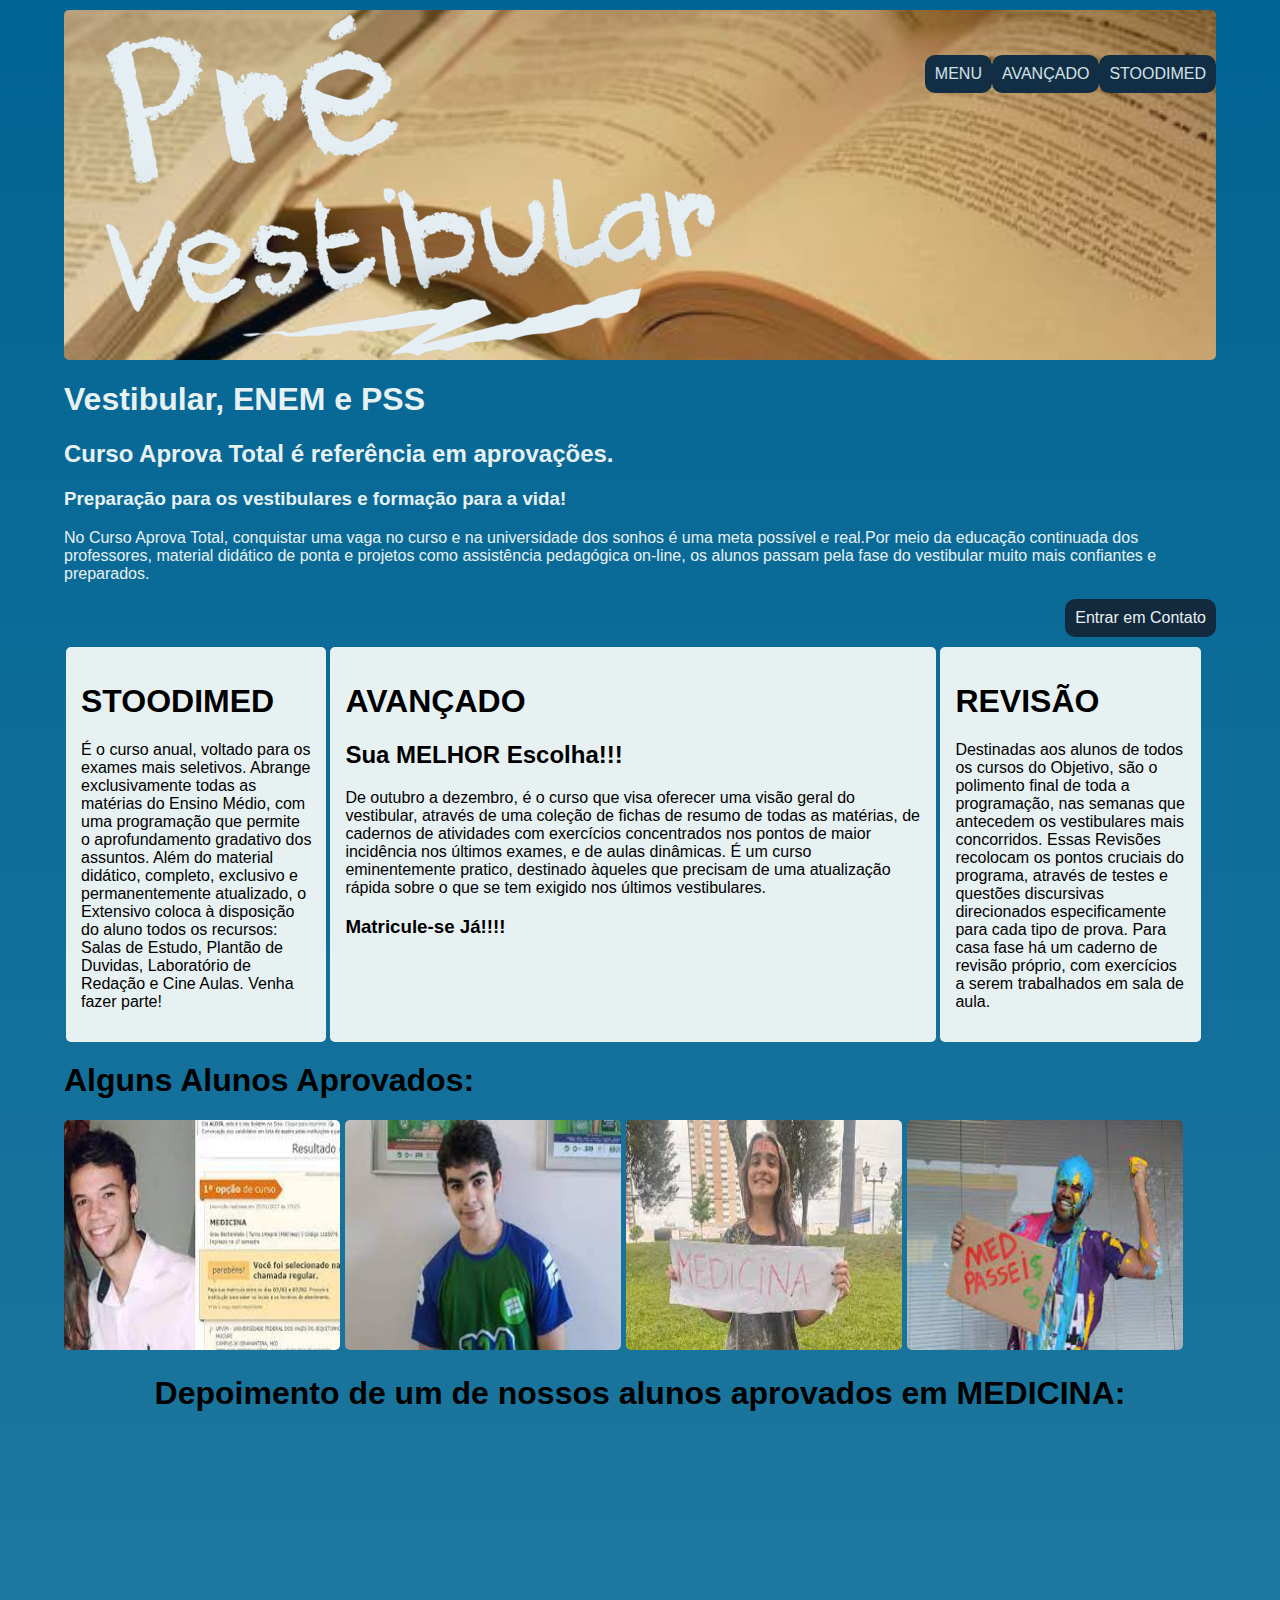
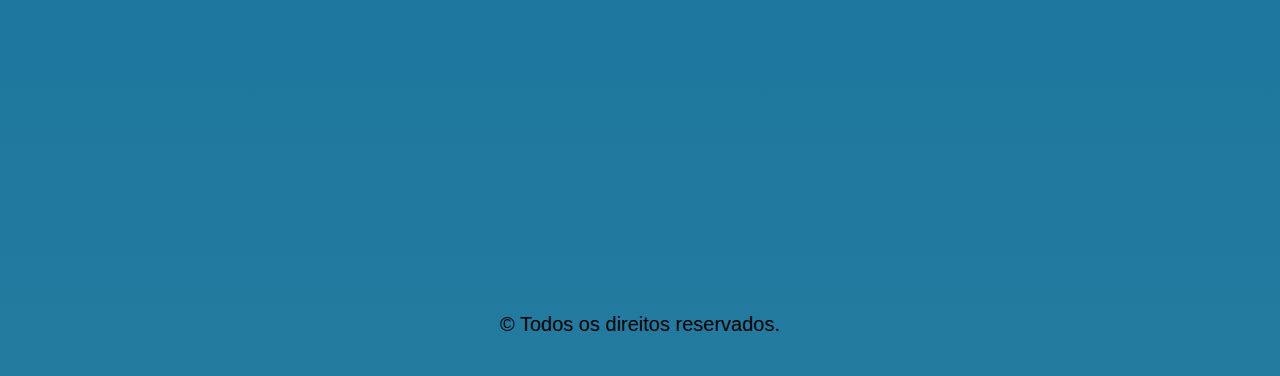
<file: index.html>
<!DOCTYPE html>
<html lang="en">
<head>
    <meta charset="UTF-8">
    <meta http-equiv="X-UA-Compatible" content="IE=edge">
    <meta name="viewport" content="width=device-width, initial-scale=1.0">
    <title>Curso Aprova Total </title>
    <link rel="stylesheet" href="css/curso_aprova_total.css">
    <link rel="shortcut icon" href="img/favicon.ico" type="image/x-icon">
</head>

<body>
  
    <header>

        <div class="img1"><!--imagem escrita PRE VESTIBULAR-->
            <picture>
                <img src="img/img1.png"  alt="img1">
            </picture>
        </div> 

        <nav> 
            <div class="navegar"><!--sub-paginas-->
                <a class="btn" href="stodimed.html">STOODIMED</a>
                <a class="btn" href="avancado.html">AVANÇADO</a>
                <a class="btn" href="index.html">MENU</a>
            </div>
        </nav>

    </header>

    <main> 
        <div class="ul">
            <h1>Vestibular, ENEM e PSS</h1>
            <h2>Curso Aprova Total é referência em aprovações.</h2>
            <h3>Preparação para os vestibulares e formação para a vida!</h3>
            <p>No Curso Aprova Total, conquistar uma vaga no curso e na universidade 
               dos sonhos é uma meta possível e real.Por meio da educação continuada
               dos professores, material didático de ponta e projetos como assistência
               pedagógica on-line, os alunos passam pela fase do vestibular
               muito mais confiantes e preparados.
            </p>  
            <a href="contato.html" class="btn">Entrar em Contato </a><!--nao vai para outra pag. apenas um exemplo-->
        </div>

        <div class="principal"><!--conteudo dos blocos-->

            <div class="con lateral"><!--bloco esqueda-->
                <h1>STOODIMED</h1>
                <p>É o curso anual, voltado para os exames mais seletivos. 
                    Abrange exclusivamente todas as matérias do Ensino Médio, 
                    com uma programação que permite o aprofundamento gradativo 
                    dos assuntos. Além do material didático, completo, exclusivo 
                    e permanentemente atualizado, o Extensivo coloca à disposição 
                    do aluno todos os recursos: Salas de Estudo, Plantão de Duvidas, 
                    Laboratório de Redação e Cine Aulas. Venha fazer parte!
                </p>  
            </div>
              
            <div class=" con central"><!--bloco centro-->
                <h1>AVANÇADO</h1>
                <h2> Sua MELHOR Escolha!!!</h2>
                <p>De outubro a dezembro, é o curso que visa oferecer uma visão 
                    geral do vestibular, através de uma coleção de fichas de resumo 
                    de todas as matérias, de cadernos de atividades com exercícios 
                    concentrados nos pontos de maior incidência nos últimos exames, 
                    e de aulas dinâmicas. É um curso eminentemente pratico, 
                    destinado àqueles que precisam de uma atualização rápida sobre 
                    o que se tem exigido nos últimos vestibulares.
                </p>
                <h3> Matricule-se Já!!!!</h3>
            </div>

            <div class="con lateral"><!--bloco direita-->
                <h1>REVISÃO</h1>
                <p>Destinadas aos alunos de todos os cursos do Objetivo, são o 
                    polimento final de toda a programação, nas semanas que antecedem 
                    os vestibulares mais concorridos. Essas Revisões recolocam os pontos
                    cruciais do programa, através de testes e questões discursivas direcionados 
                    especificamente para cada tipo de prova. Para casa fase há um caderno de 
                    revisão próprio, com exercícios a serem trabalhados em sala de aula.  
                </p>
            </div>
        </div><!-- final principal-->

        <div class="aprovados"><!--fotos aprovados-->
            <h1>Alguns Alunos Aprovados:</h1>
        </div>

        <div class="fotosaprovados">
            <img src="img/img7.jfif" alt="img7" class="a">
            <img src="img/img6.jfif" alt="img6" class="b">
            <img src="img/img5.jfif" alt="img5" class="c">
            <img src="img/img4.jfif" alt="img4" class="d">
        </div>

        <div id="video">
            <h1>Depoimento de um de nossos alunos aprovados em MEDICINA: </h1>
            <iframe width="720vw" height="435vw" src="https://www.youtube.com/embed/wB1bh6T5mUo?si=GY8XWyGjWa7UpwY6" 
            title="YouTube video player" frameborder="0" allow="accelerometer; 
            autoplay; clipboard-write; encrypted-media; gyroscope; picture-in-picture; 
            web-share" allowfullscreen></iframe>
        </div>

    </main>

    <footer>

        <div class="todososdireitos">
            <p>© Todos os direitos reservados.</p>
        </div>

    </footer>  

</body>
</html>
</file>
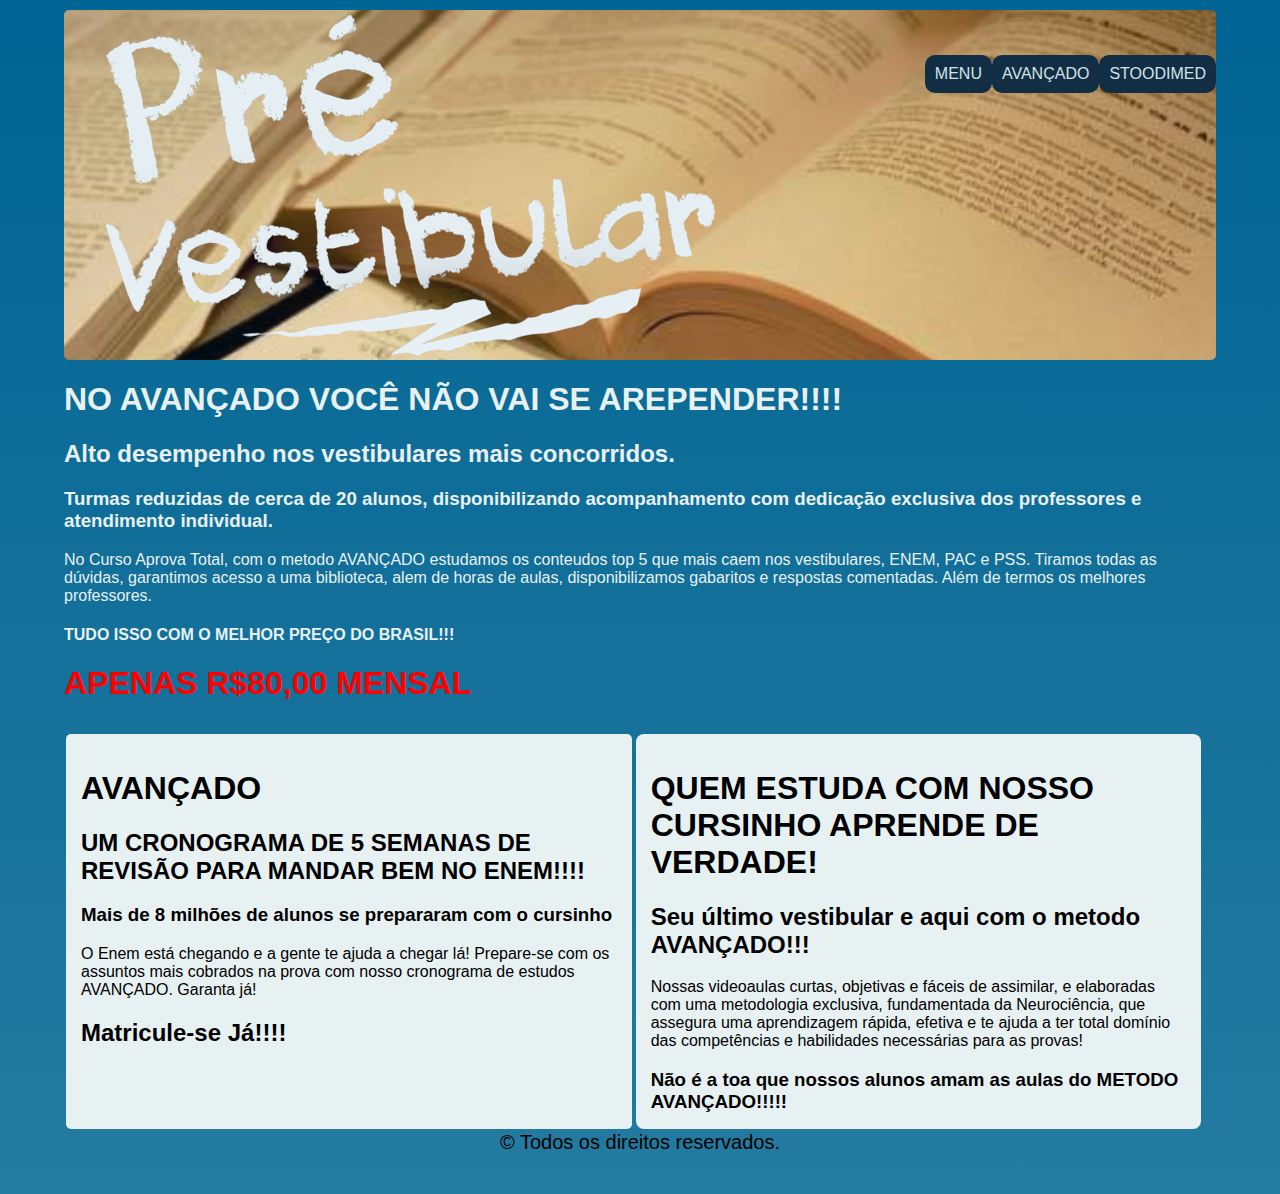
<file: avancado.html>
<!DOCTYPE html>
<html lang="en">
<head>
    <meta charset="UTF-8">
    <meta http-equiv="X-UA-Compatible" content="IE=edge">
    <meta name="viewport" content="width=device-width, initial-scale=1.0">
    <title>Curso Aprova Total </title>
    <link rel="stylesheet" href="css/curso_aprova_total.css">
    <link rel="shortcut icon" href="img/favicon.ico" type="image/x-icon">
</head>

<body>
    <header>

        <div class="img1">
            <picture>
                <img src="img/img1.png"  alt="img1">
            </picture>
        </div> 

        <nav> 
            <div class="navegar">
                <a class="btn" href="stodimed.html">STOODIMED</a>
                <a class="btn" href="avancado.html">AVANÇADO</a>
                <a class="btn" href="index.html">MENU</a>
            </div>
        </nav>

    </header>



    <main>

        <div class="al">
            <h1>NO AVANÇADO VOCÊ NÃO VAI SE AREPENDER!!!!</h1>
                
            <h2>Alto desempenho nos vestibulares mais concorridos.</h2>
            <h3>Turmas reduzidas de cerca de 20 alunos, disponibilizando
                acompanhamento com dedicação  exclusiva dos professores e atendimento 
                individual.
            </h3>
            <p>No Curso Aprova Total, com o metodo AVANÇADO estudamos os conteudos top 5 que mais 
                caem nos vestibulares, ENEM, PAC e PSS. Tiramos todas as dúvidas, garantimos acesso 
                a uma biblioteca, alem de horas  de aulas, disponibilizamos gabaritos e respostas 
                comentadas. Além  de termos os melhores professores.
            </p> 
            <h4>TUDO ISSO COM O MELHOR PREÇO DO BRASIL!!!</h4> 
            <h1 class="e">APENAS R$80,00 MENSAL </h1>       
        </div>

        <div class=" con direito">
            <h1>AVANÇADO</h1>
            <h2> UM CRONOGRAMA DE 5 SEMANAS DE REVISÃO PARA MANDAR BEM NO ENEM!!!!</h2>
            <h3>Mais de 8 milhões de alunos se prepararam com o cursinho </h3>
            <p>O Enem está chegando e a gente te ajuda a chegar lá! 
                Prepare-se com os assuntos mais cobrados na prova com nosso 
                cronograma de estudos AVANÇADO. Garanta já!
            </p>
            <h2> Matricule-se Já!!!!</h2>
        </div>
    
        <div class="con esquerdo">
            <h1>QUEM ESTUDA COM NOSSO CURSINHO APRENDE DE VERDADE!</h1>
            <h2> Seu último vestibular e aqui com o metodo AVANÇADO!!!</h2>
            <p>Nossas videoaulas curtas, objetivas e fáceis de assimilar, 
                e elaboradas com uma metodologia exclusiva, fundamentada da
                Neurociência, que assegura uma aprendizagem 
                rápida, efetiva e te ajuda a ter total domínio das 
                competências e habilidades necessárias para as provas!
            </p>
            <h3> Não é a toa que nossos alunos amam as aulas do METODO AVANÇADO!!!!!</h3>
        </div>
             
    </main>

    <footer>
        <div class="todososdireitos1">
            <p>© Todos os direitos reservados.</p>
        </div>
    </footer>  


</body>
</html>
</file>
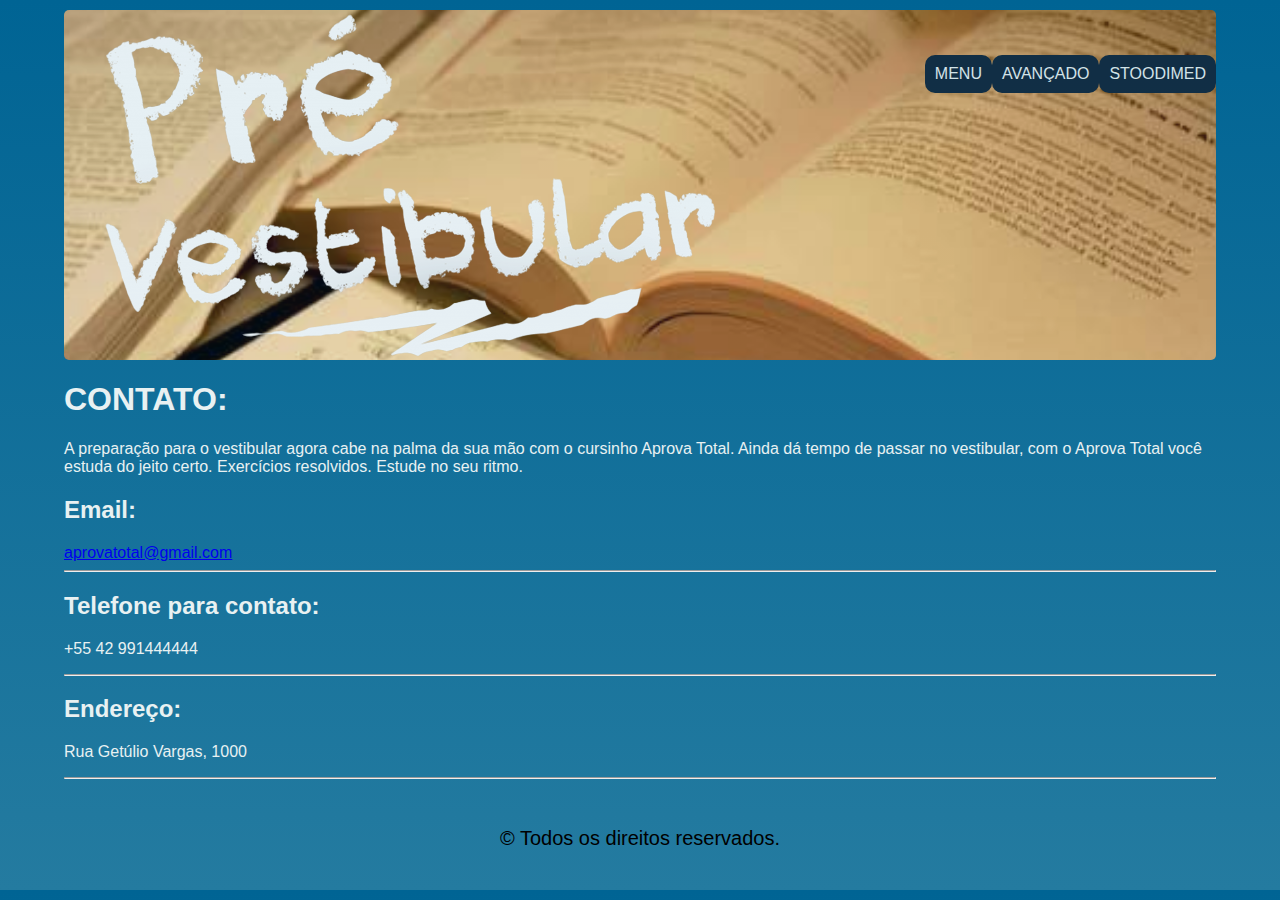
<file: contato.html>
<!DOCTYPE html>
<html lang="en">
<head>
    <meta charset="UTF-8">
    <meta http-equiv="X-UA-Compatible" content="IE=edge">
    <meta name="viewport" content="width=device-width, initial-scale=1.0">
    <title>Curso Aprova Total </title>
    <link rel="stylesheet" href="css/curso_aprova_total.css">
    <link rel="shortcut icon" href="img/favicon.ico" type="image/x-icon">
</head>
<body>
    <header>

        <div class="img1">
            <picture>
                <img src="img/img1.png"  alt="img1">
            </picture>
        </div> 

        <nav> 
            <div class="navegar">
                <a class="btn" href="stodimed.html">STOODIMED</a>
                <a class="btn" href="avancado.html">AVANÇADO</a>
                <a class="btn" href="index.html">MENU</a>
            </div>
        </nav>

    </header>

    <div class="cont1">
        <div id="contato">
            <h1>CONTATO:</h1>
        </div>
    </div>

    <div class="cont">

        <div id="infocontato">

            <p>A preparação para o vestibular agora cabe na palma da sua mão com o 
                cursinho Aprova Total. Ainda dá tempo de passar no vestibular, com o 
                Aprova Total você estuda do jeito certo. Exercícios resolvidos. Estude no seu ritmo. 
                <br>
            </p>

            <h2>Email:</h2>
                <a href="krukmayara@gmail.com">aprovatotal@gmail.com</a>
            <hr>

            <h2>Telefone para contato:</h2>
            <p>+55 42 991444444</p>
            <hr>

            <h2>Endereço:</h2>
            <p>Rua Getúlio Vargas, 1000</p>
            <hr>


        </div>
    </div>

    <footer>
        <div class="todososdireitos1">
            <p>© Todos os direitos reservados.</p>
        </div>
    </footer> 
    
</body>
</html>
</file>
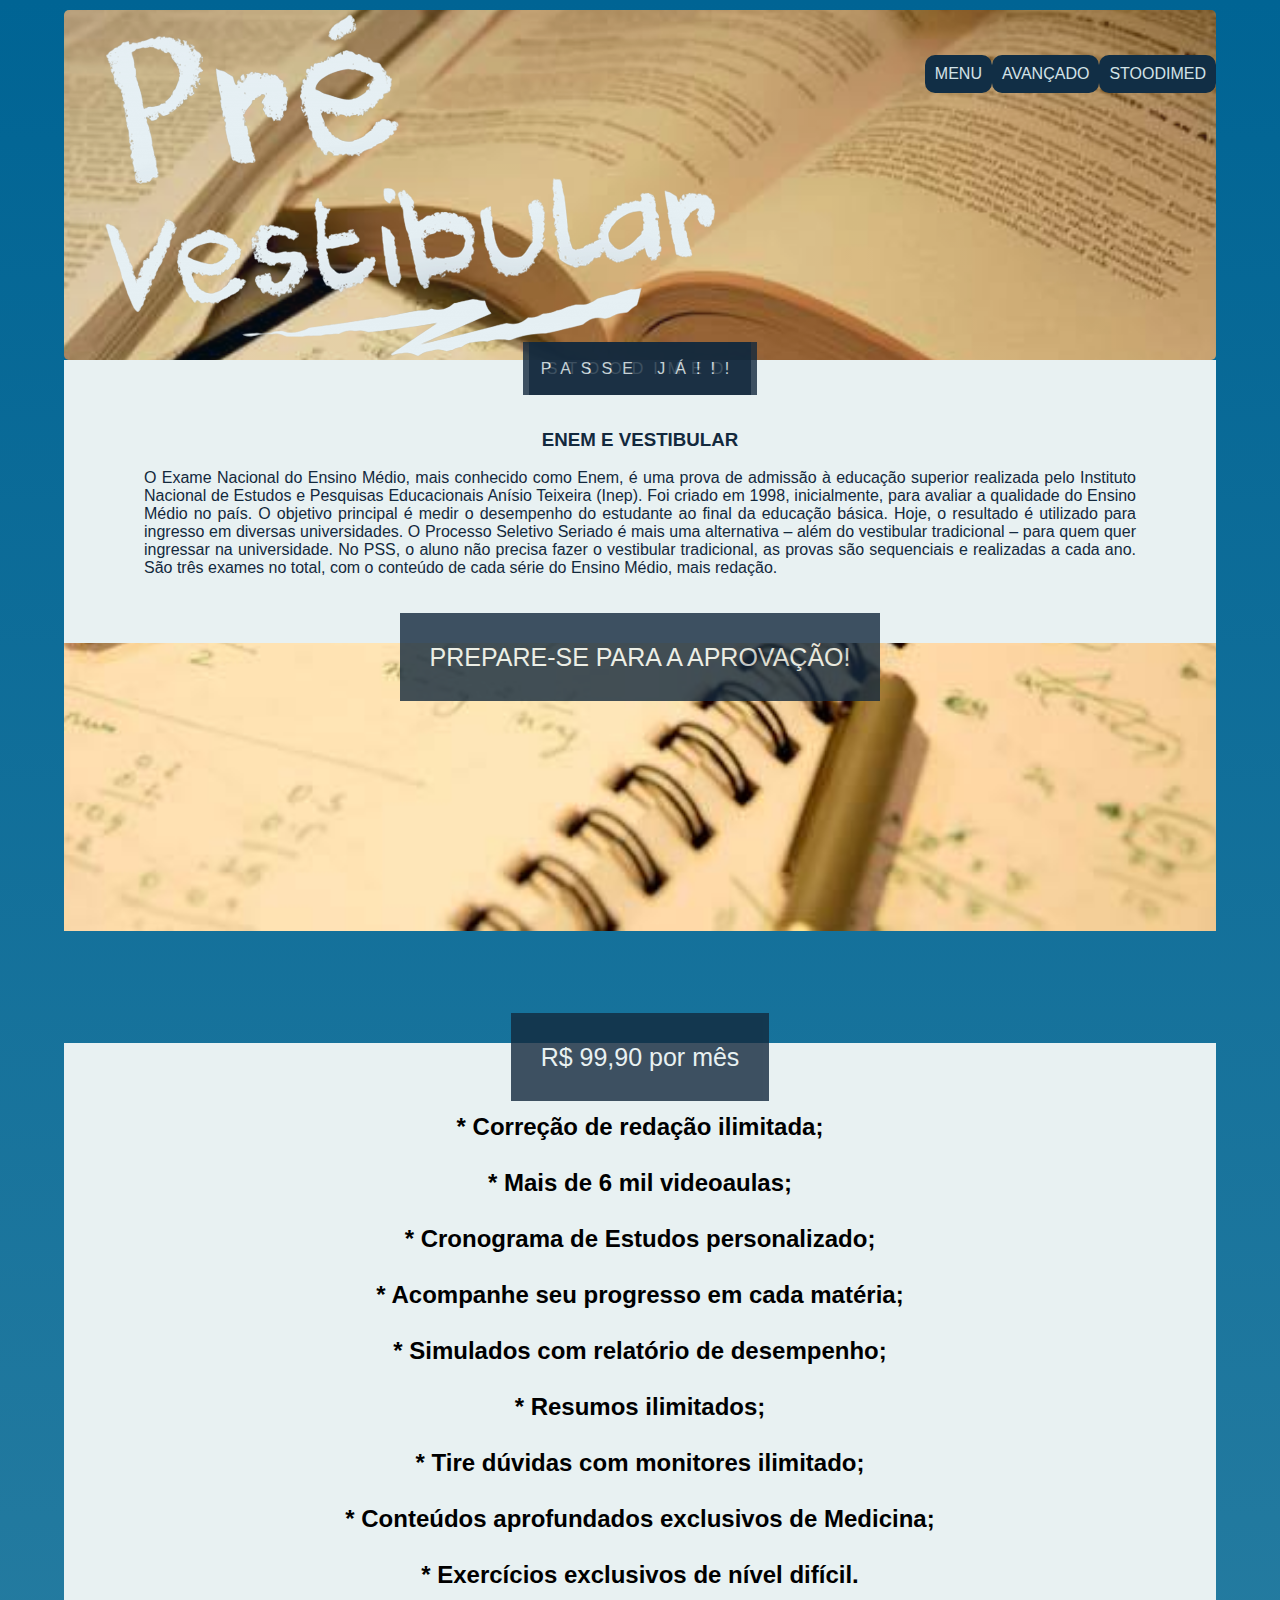
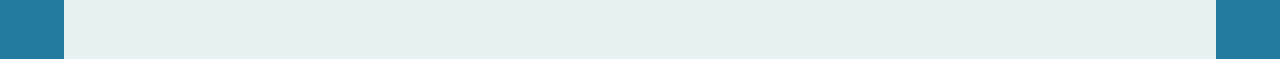
<file: stodimed.html>
<!DOCTYPE html>
<html lang="en">
<head>
    <meta charset="UTF-8">
    <meta http-equiv="X-UA-Compatible" content="IE=edge">
    <meta name="viewport" content="width=device-width, initial-scale=1.0">
    <title>Curso Aprova Total </title>
    <link rel="stylesheet" href="css/curso_aprova_total.css">
    <link rel="shortcut icon" href="img/favicon.ico" type="image/x-icon">
</head>

<body>
    <header>

        <div class="img1">
            <picture>
                <img src="img/img1.png"  alt="img1">
            </picture>
        </div> 

        <nav> 
            <div class="navegar">
                <a class="btn" href="stodimed.html">STOODIMED</a>
                <a class="btn" href="avancado.html">AVANÇADO</a>
                <a class="btn" href="index.html">MENU</a>
            </div>
        </nav>

    </header>


    <div class="corpo1">
        <div class="pulmao">
            <span class="oxigenio">STOODIMED</span>
        </div> 
    </div> 
    
    <div class="corpo1">
        <div class="pulmao"> 
            <span class="oxigenio">PASSE JÁ!!!</span> 
        </div> 
    </div>
        
    <div class="coracao">
        <h3>ENEM E VESTIBULAR</h3>
            <p>O Exame Nacional do Ensino Médio, mais conhecido como Enem, é uma 
            prova de admissão à educação superior realizada pelo Instituto Nacional
            de Estudos e Pesquisas Educacionais Anísio Teixeira (Inep). Foi criado em 1998, 
            inicialmente, para avaliar a qualidade do Ensino Médio no país.  O objetivo 
            principal é medir o desempenho do estudante ao final da educação básica. 
            Hoje, o resultado é utilizado para ingresso em diversas universidades.
            O Processo Seletivo Seriado é mais uma alternativa – além do vestibular 
            tradicional – para quem quer ingressar na universidade. No PSS, o aluno 
            não precisa fazer o vestibular tradicional, as provas são sequenciais e
            realizadas a cada ano. São três exames no total, com o conteúdo de cada 
            série do Ensino Médio, mais redação.
        </p>
    </div>    
       
    <div class="corpo2"> 
        <div class="pulmao"> 
            <span class="oxigenio"> PREPARE-SE PARA A APROVAÇÃO!</span>  
        </div>
    </div>

    <div class="rim"> </div>
    
    <div class="corpo3"> 
        <div class="pulmao">
            <span class="oxigenio"> R$ 99,90 por mês</span>  
        </div>
    </div>

    <div class="figado">
        <h2> 
        * Correção de redação ilimitada;
        <br>
        <br>
        * Mais de 6 mil videoaulas;
        <br>
        <br>
        * Cronograma de Estudos personalizado;
        <br>
        <br>
        * Acompanhe seu progresso em cada matéria;
        <br>
        <br>
        * Simulados com relatório de desempenho;
        <br>
        <br>
        * Resumos ilimitados;
        <br><!--pular linha-->
        <br>
        * Tire dúvidas com monitores ilimitado;
        <br>
        <br>
        * Conteúdos aprofundados exclusivos de Medicina;
        <br>
        <br>
        * Exercícios exclusivos de nível difícil.
        </h2>
    </div>
     
</body>
</html>
</file>
<file: css/curso_aprova_total.css>
/*começa o index index*/

body{/*parte corpo*/
    font-family:Arial, Helvetica, sans-serif;
    background-image:linear-gradient(to bottom,#006494,#247BA0);
    width:90%;
    margin:0 auto; /*divide o conteudo proporcialmente*/
}

header{ /*edição da parte do cabecalho*/
    font-family:'Segoe UI', Tahoma, Geneva, Verdana, sans-serif;
    color: white;
    border-radius:5px;
    margin-top:10px;/*margem que da espaço em cima*/
    background-image:url("../img/img3.jpg"); /*imagem do caderno*/
    height:350px;
    opacity:0.90; /*aparece melhor a imagem*/
    background-attachment:fixed; /* fixa a imagem*/
    background-position:center; /*centraliza a imagem*/
    background-repeat:no-repeat; /*não repetição imagem*/
    background-size:cover; /*proporção*/
}

.img1{/*imagem escrita pre vestibular*/
    max-width:30px;
    max-height:45px;
    width: auto;
    height: auto;
    color: white;
}

.navegar{/*sub-paginas*/
    overflow: hidden;
}

.navegar a{
    padding: 10px 10px;
    float: right;
    display: block;
    color: #E8F1F2;
    text-decoration: none;
    text-align: right;
}

.navegar a:hover{ 
    color:#13293D;
    background-color:#E8F1F2;
}

.nav{
    display: flex;
    align-items: center;
    padding-top: 30px;
    justify-content: space-between;
}

.btn{
    background-color: #13293D;
    color: white;
    padding: 10px 10px;
    border-radius: 10px;
    display: inline-block;
    
}

.btn a:hover{
    background-color: #3580db;
}

.ul{/*escrita vestibular, enem e pss*/
    overflow: hidden;
    color: #E8F1F2;
}

.ul a{
    float: right;
    display: block;
    color: #E8F1F2;
    padding: 10px;
    text-decoration: none;/*tira o sublinhado*/
    text-align: right;
}

.con{/*conteudo central e lateral*/
    float: left;
    padding: 15px; 
}

.con.lateral{/*lateral esquerda/direita*/
    width: 20%;
    margin: 10px 2px 20px 2px;
    background-color: #E8F1F2;
    height: 365px;
    border-radius: 5px;
    margin-top: 10px;
}

.con.central{/*do index*/
    width: 50%;
    margin: 10px 2px 2px 2px;
    background-color: #E8F1F2;
    height: 365px;
    border-radius: 5px;
    margin-top: 10px;
}

.aprovados{/*antes das fotos dos aprovados*/
    color:#000;
    
}

.a{
    height: 230px;
    width: 341px;
    border-radius: 5px;
}

.b{
    height: 230px;
    width: 341px;
    border-radius: 5px;
}

.c{
    height: 230px;
    width: 341px;
    border-radius: 5px;
}

.d{
    height: 230px;
    width: 341px;
    border-radius: 5px;
}

#video{
    text-align: center;
}

.infocontato{/*contado na pagina menu(index)*/
    width: 100%;
    height: 190px;
    background-color:#E8F1F2 ;
    border-radius: 5px;
    image-orientation: center;
}

.todososdireitos{/*rodape da pagina index e avançado*/
    text-align:center;
    font-size: 20px;
    color: #000;
    padding: 20px;
}

.fotosaprovados{
    width: 100%;
}

.fotosaprovados img{
    width: 24%;
}

@media screen and (max-width:800px){
    .img1, .ul, .principal, .aprovados, .infocontato{
        width: 90px; 
        padding:0;  
    }   
}


/*aqui começa o STODIMED, parallax*/
.corpo1{
    position:relative;
    height: 100%;
    opacity: 0.80;
    background-attachment: fixed; 
    background-position: center; 
    background-repeat: no-repeat; 
    background-size: cover; 
}

.pulmao{ 
    position: absolute;
    left: 0%;
    top: 50%;
    width: 100%;
    text-align: center;
    color: #000;
}

.pulmao span.oxigenio{ 
    background-color: #13293D;
    color: #E8F1F2;
    padding: 18px;
    letter-spacing: 10px;
}

.corpo2{
    position: relative;
    min-height: 100%;
    opacity: 0.80;
    background-position: center;
    background-size: cover;
}

.corpo2 span.oxigenio{
    background-color: transparent;
    font-size: 25px;
    background-color: #13293D;
    color: #E8F1F2;
    padding: 30px;
    letter-spacing: 0px;
}

.corpo3{
    position: relative;
    min-height: 100%;
    opacity: 0.80;
}

.corpo3 span.oxigenio{
    background-color: transparent;
    font-size: 25px;
    color: #E8F1F2;
    background-color: #13293D;
    padding: 30px;
    letter-spacing: 0px;
}

.coracao{/*bloco com escrita enem e vestibular*/
    color:#13293D;
    background-color: #E8F1F2;
    text-align: justify;
    padding: 50px 80px;
}

.coracao h3{/*escritas em <h3> dentro do box1*/
    text-align: center;
}

.rim{/*bloco com escrita prepare-se para a aprovação*/
    color: #000;
    text-align: center;
    padding: 50px 80px;
    margin-top: 0px;
    background-image:url("../img/img3.jpg");
    height: 300px;
    background-attachment: fixed; /* fixa a imagem*/
    background-position: center; /*centraliza a imagem*/
    background-repeat: no-repeat; /*não repetição imagem*/
    background-size: cover; /*proporção*/
}

.figado{ /*ultimo bloco*/
    color: #000;
    background-color: #E8F1F2;
    text-align: center;
    padding: 50px 80px;
}


/* AQUI COMEÇA O AVANÇADO*/
.con.direito{/*bloco branco direita*/
    width: 46.5%;
    margin: 10px 2px 2px 2px;
    background-color: #E8F1F2;
    height: 365px;
    border-radius: 5px;
    margin-top: 10px;
}

.con.esquerdo{/*bloco branco esquerda*/
    width: 46.5%;
    margin: 10px 2px 2px 2px;
    background-color: #E8F1F2;
    height: 365px;
    border-radius: 8px;
   margin-top: 10px;
}
.e{
    color: red;
}


.al{
    overflow: hidden;
    color: #E8F1F2;
}

.al a{
    float: right;
    display: block;
    color: #E8F1F2;
    padding: 10px;
    text-decoration: none;/*tira o sublinhado*/
    text-align: right;
}

.todososdireitos1{/*rodape da pagina index e avançado*/
    text-align:center;
    font-size: 20px;
    color: #000;
    padding: 20px;
}

@media screen and (max-width:800px){
    .img1, .principal1{
        width: 90px; 
        padding:0;  
    }   
}

/*COMEÇA O CONTATO*/
.cont1{
    color: #E8F1F2;
}

.cont{
    color: #E8F1F2;
}
</file>
